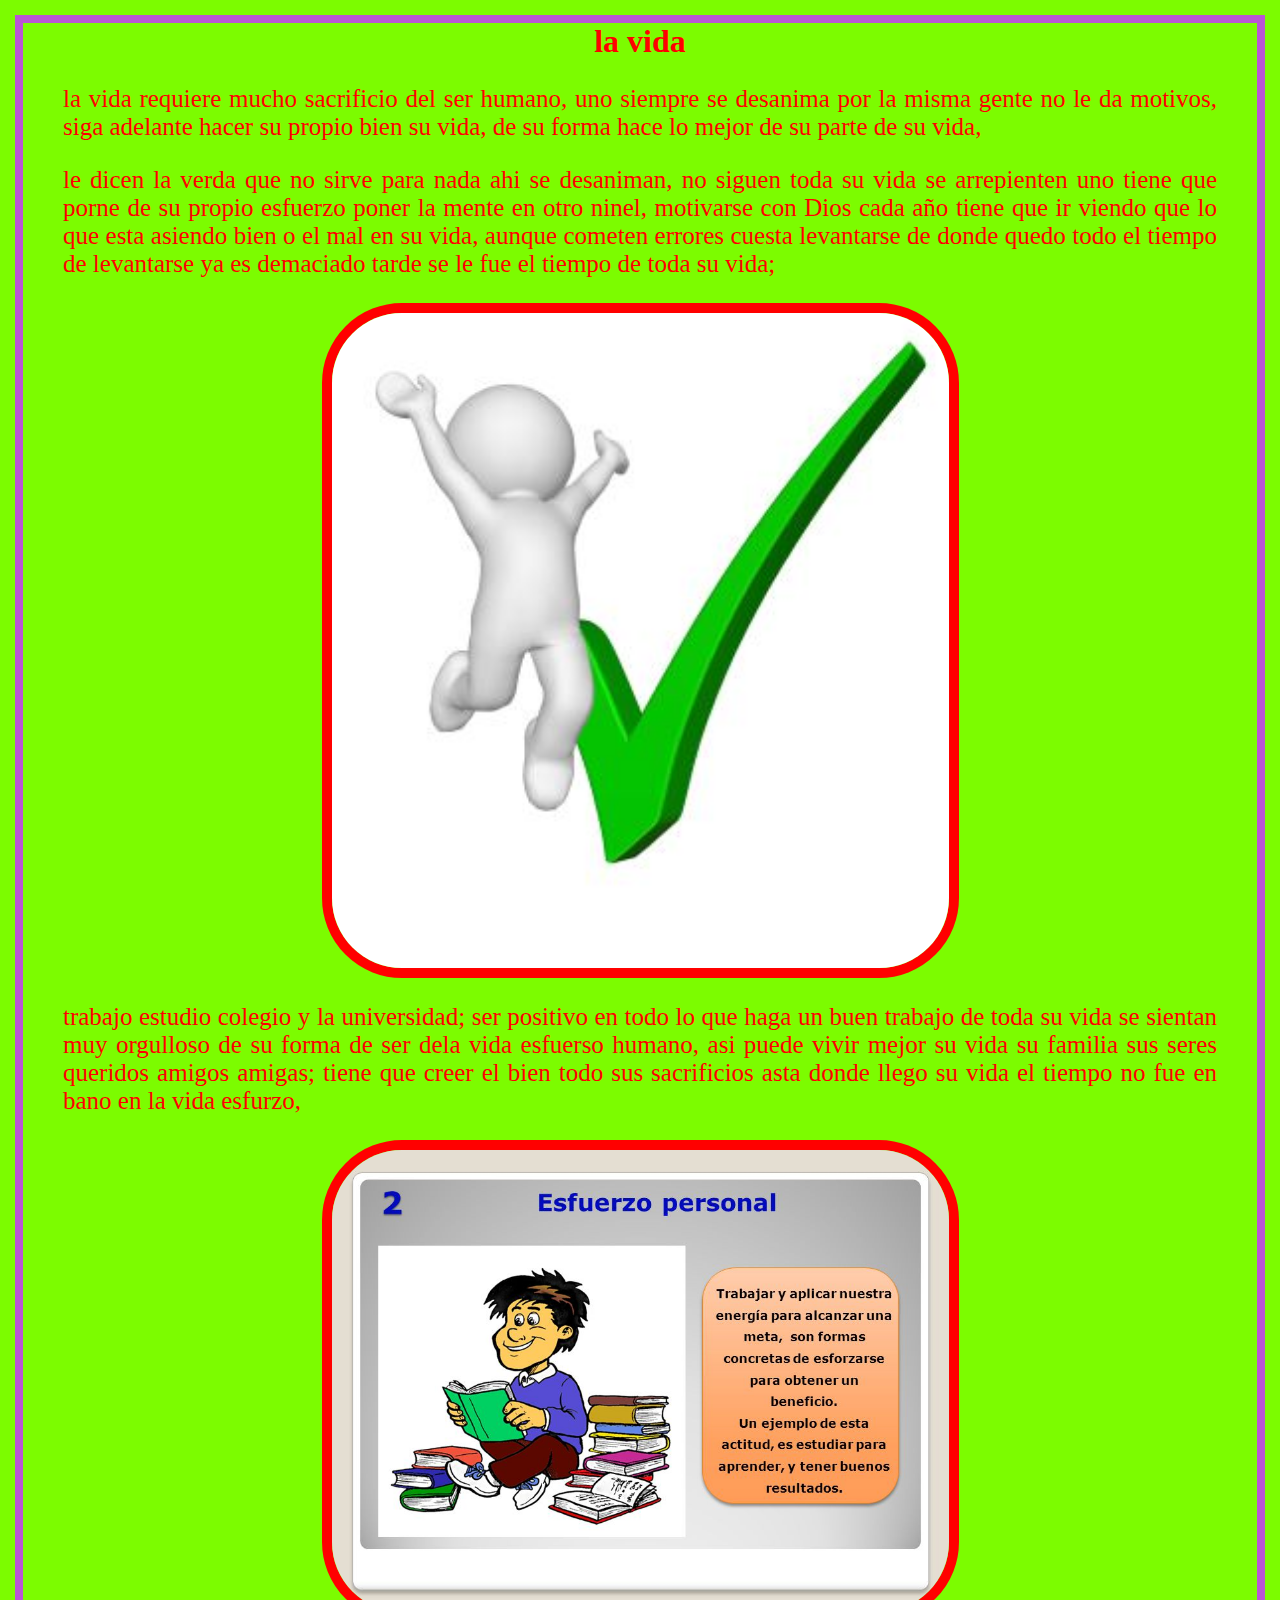
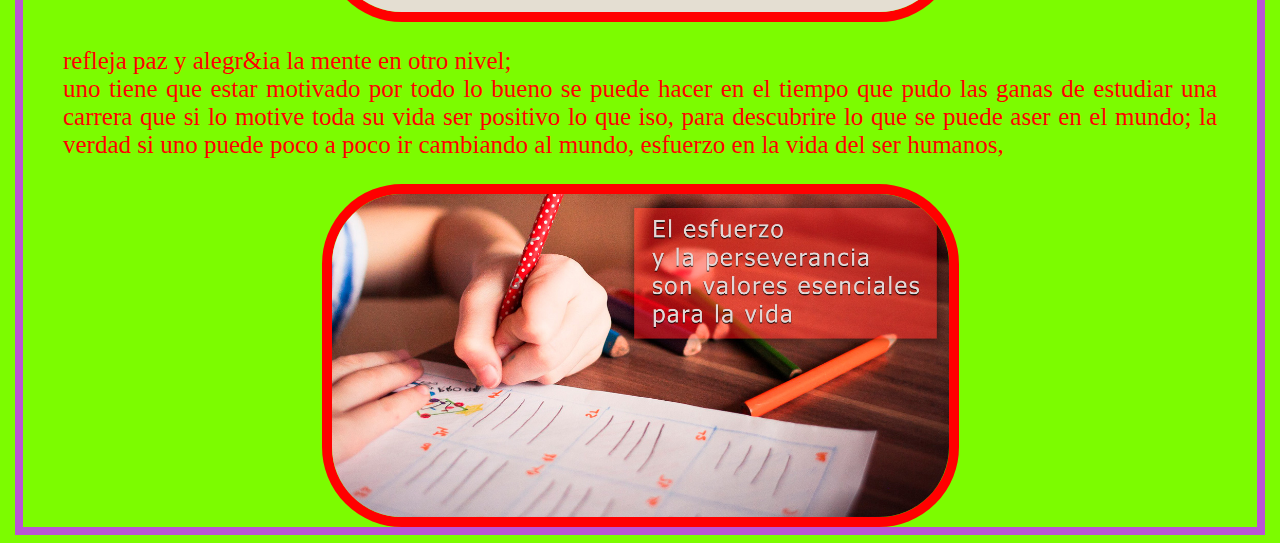
<file: index.html>
<html>

<head>
<title> esfuerzo en la vida ser humano </title>
<link rel="stylesheet" type="text/css" href="6demarzo.css">

</head>
<boby>
<font color = red><center>


<center><h1> la vida</h1></center>
<p> la vida requiere mucho sacrificio del ser humano,
uno siempre se desanima por la misma gente no le da motivos, siga adelante hacer su propio bien su vida,
de su forma hace lo mejor de su parte de su vida,
</p>

<p>
le dicen la verda que no sirve para nada ahi se desaniman, no siguen toda su vida se arrepienten
uno tiene que porne de su propio esfuerzo poner la mente en otro ninel, motivarse con Dios
cada año tiene que ir viendo que lo que esta asiendo bien o el mal en su vida,
aunque cometen errores cuesta levantarse de donde quedo todo el tiempo de levantarse ya es demaciado tarde se le fue el tiempo de toda su vida;
</p>
<img src="foto1.jpg" width="50%">

<p>
trabajo estudio colegio y la universidad;
ser positivo en todo lo que haga un buen trabajo de toda su vida se sientan muy orgulloso de su forma de ser dela vida esfuerso humano,
asi puede vivir mejor su vida su familia sus seres queridos amigos amigas;
tiene que creer el bien todo sus sacrificios asta donde llego su vida el tiempo no fue en bano en la vida esfurzo,
</p>
<img src="foto2.jpg" width="50%">

<p>
refleja paz y alegr&ia la mente en otro nivel;<br>
uno tiene que estar motivado por todo lo bueno se puede hacer en el tiempo que pudo
las ganas de estudiar una carrera que si lo motive toda su vida ser positivo lo que iso,
para descubrire lo que se puede aser en el mundo;
la verdad si uno puede poco a poco ir cambiando al mundo,
esfuerzo en la vida del ser humanos,
</p> 
  <img src="foto3.jpg" width="50%"></center>

</boby>

</html>
</file>
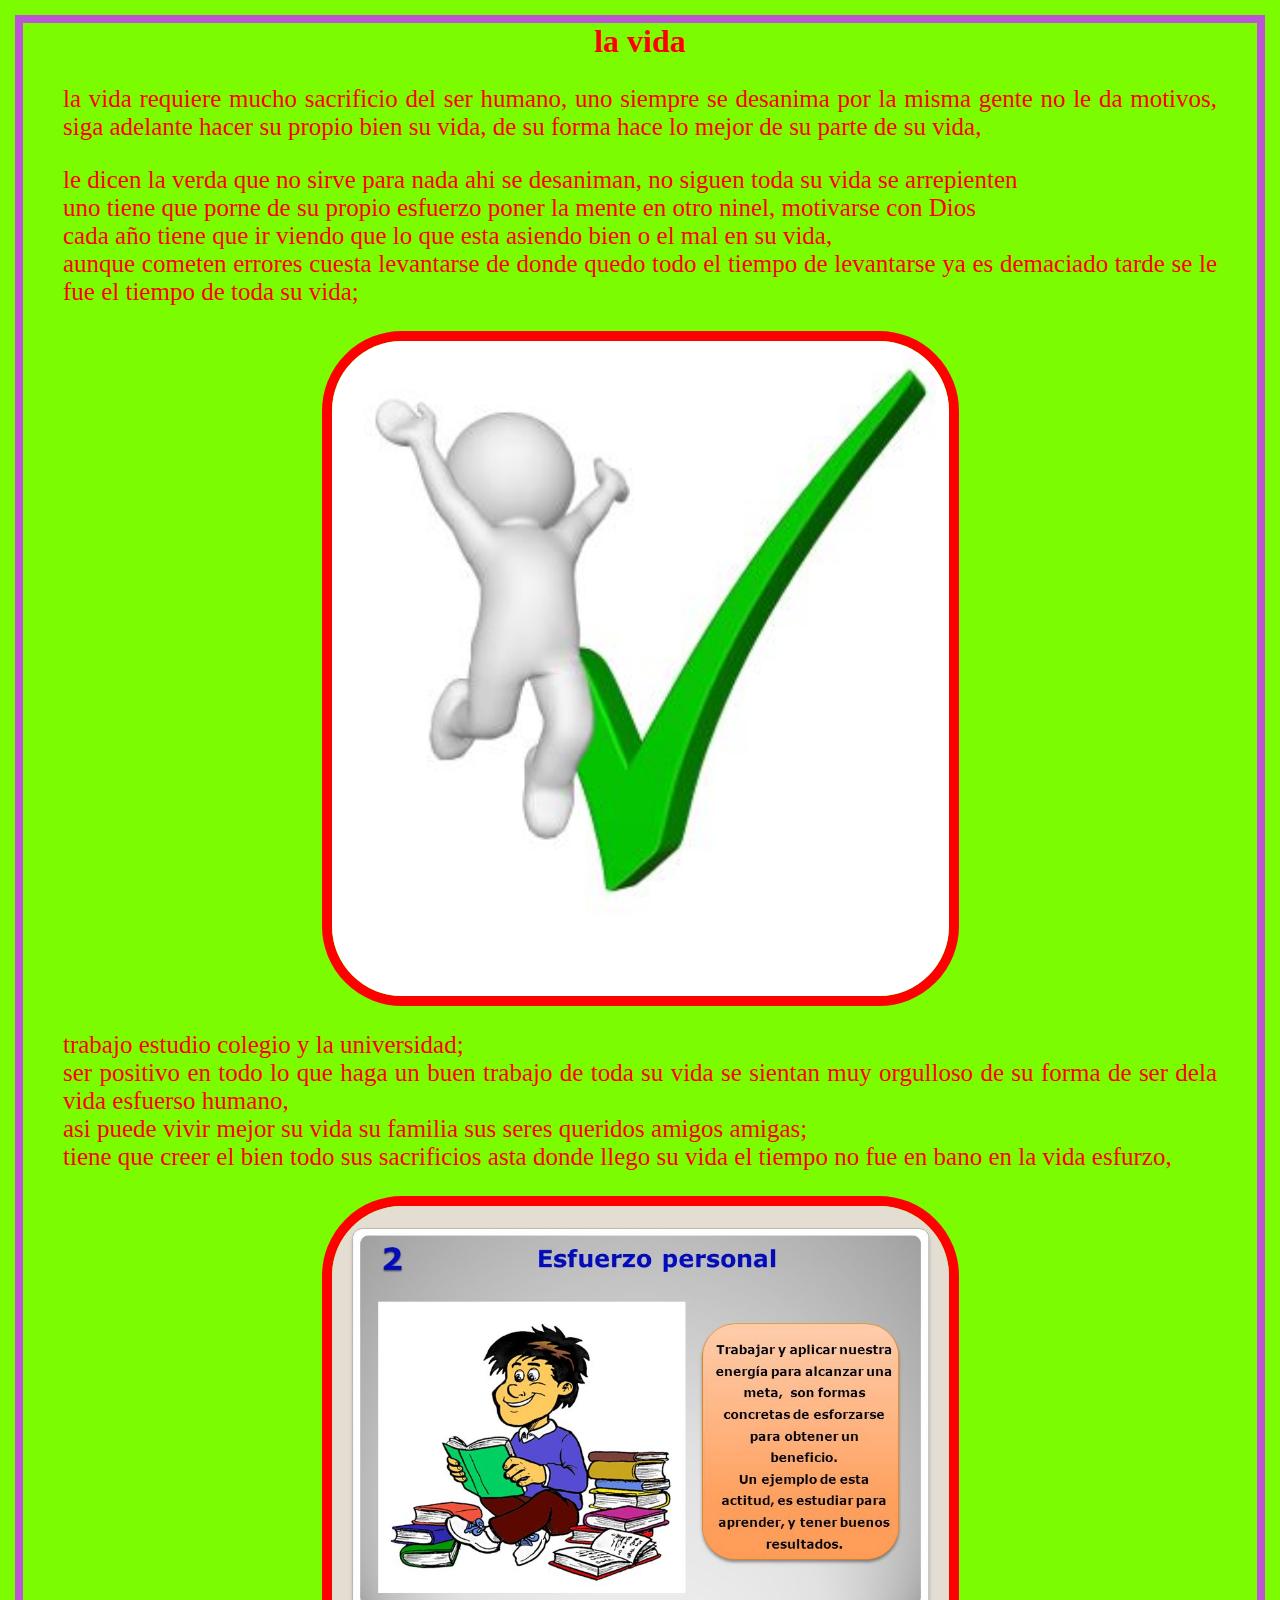
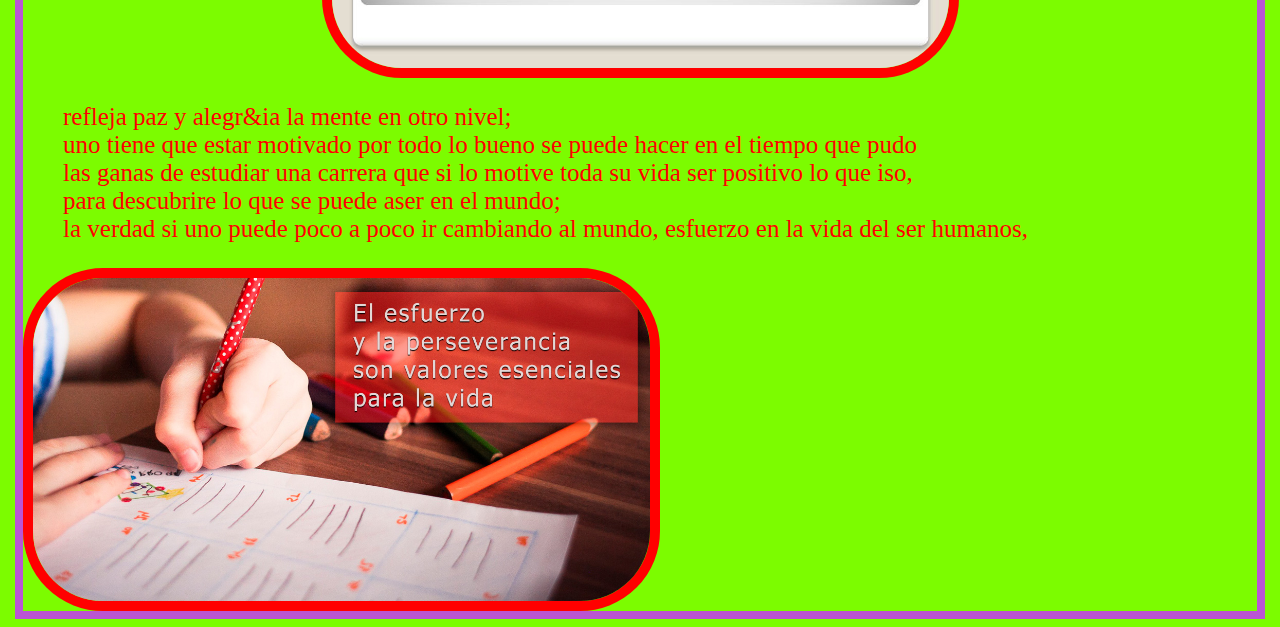
<file: 6demarzo.html>
<html>

<head>
<title> esfuerzo en la vida ser humano </title>
<link rel="stylesheet" type="text/css" href="6demarzo.css">

</head>
<boby>
<font color = red><center>


<center><h1> la vida</h1></center>
<p> la vida requiere mucho sacrificio del ser humano,
uno siempre se desanima por la misma gente no le da motivos, siga adelante hacer su propio bien su vida,
de su forma hace lo mejor de su parte de su vida,
</p>

<p>
le dicen la verda que no sirve para nada ahi se desaniman, no siguen toda su vida se arrepienten<br>
uno tiene que porne de su propio esfuerzo poner la mente en otro ninel, motivarse con Dios<br>
cada año tiene que ir viendo que lo que esta asiendo bien o el mal en su vida,<br>
aunque cometen errores cuesta levantarse de donde quedo todo el tiempo de levantarse ya es demaciado tarde se le fue el tiempo de toda su vida;<br>
</p>
<img src="foto1.jpg" width="50%">

<p>
trabajo estudio colegio y la universidad;<br>
ser positivo en todo lo que haga un buen trabajo de toda su vida se sientan muy orgulloso de su forma de ser dela vida esfuerso humano,<br>
asi puede vivir mejor su vida su familia sus seres queridos amigos amigas;<br>
tiene que creer el bien todo sus sacrificios asta donde llego su vida el tiempo no fue en bano en la vida esfurzo,<br>
</p>
<img src="foto2.jpg" width="50%">

<p>
refleja paz y alegr&ia la mente en otro nivel;<br>
uno tiene que estar motivado por todo lo bueno se puede hacer en el tiempo que pudo<br>
las ganas de estudiar una carrera que si lo motive toda su vida ser positivo lo que iso,<br>
para descubrire lo que se puede aser en el mundo;<br>
la verdad si uno puede poco a poco ir cambiando al mundo,
esfuerzo en la vida del ser humanos,<br>
</p> </center>
<img src="foto3.jpg" width="50%">

</boby>

</html>
</file>
<file: 6demarzo.css>
body{
border: 8px solid;
margin-top: 15px;
margin-left: 15px;
margin-right: 15px;
border-color: #ba55d3;
background: #7cfc00;
color: #ffd700;
}
p{
margin-left: 40px;
margin-right: 40px;
text-align: justify;
font-size: 25px;


}
img{
border-style: solid;
border-width: 10px;
border-color: #ff4500 #c71585 #008000 #2691e;
border-radius: 80px;

}
h1{

	color: #ff4500 #c71585 #2691e;
}
</file>
